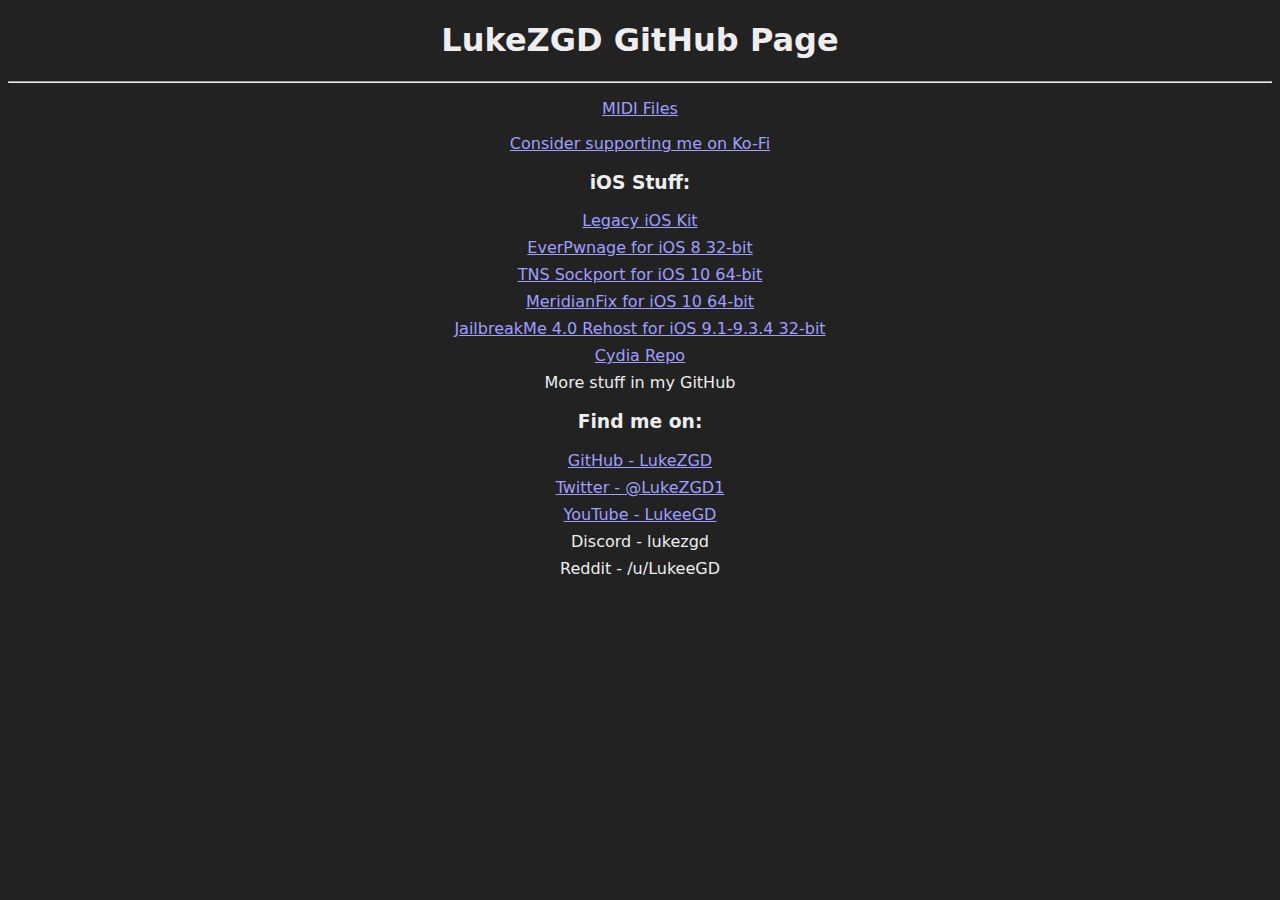
<file: index.html>
<!DOCTYPE html>
<html>
    <head>
        <meta name="viewport" content="width=device-width, initial-scale=1.0">
        <title>LukeZGD GitHub Page</title>
        <link rel="stylesheet" href="style.css">
    </head>
    <body>
        <div align="center">
        <h1>LukeZGD GitHub Page</h1>
        <hr/>
        <p><a href="./midi-files/index.html">MIDI Files</a></p>
        <p><a href="https://ko-fi.com/lukezgd">Consider supporting me on Ko-Fi</a></p>
        <h3>iOS Stuff:</h3>
        <ul>
        <li><a href="./lik/index.html">Legacy iOS Kit</a></li>
        <li><a href="https://github.com/LukeZGD/EverPwnage">EverPwnage for iOS 8 32-bit</a></li>
        <li><a href="https://lukezgd.github.io/tns-sockport">TNS Sockport for iOS 10 64-bit</a></li>
        <li><a href="https://lukezgd.github.io/MeridianFix">MeridianFix for iOS 10 64-bit</a></li>
        <li><a href="https://lukezgd.github.io/jbme4/untethered.html">JailbreakMe 4.0 Rehost for iOS 9.1-9.3.4 32-bit</a></li>
        <li><a href="./repo/index.html">Cydia Repo</a></li>
        <li>More stuff in my GitHub</li>
        <h3>Find me on:</h3>
        <ul>
        <li><a href="https://github.com/LukeZGD/">GitHub - LukeZGD</a></li>
        <li><a href="https://twitter.com/LukeZGD1">Twitter - @LukeZGD1</a></li>
        <li><a href="https://www.youtube.com/c/LukeeGD/">YouTube - LukeeGD</a></li>
        <li>Discord - lukezgd</li>
        <li>Reddit - /u/LukeeGD</li>
        </ul>
        </div>
    </body>
</html>
</file>
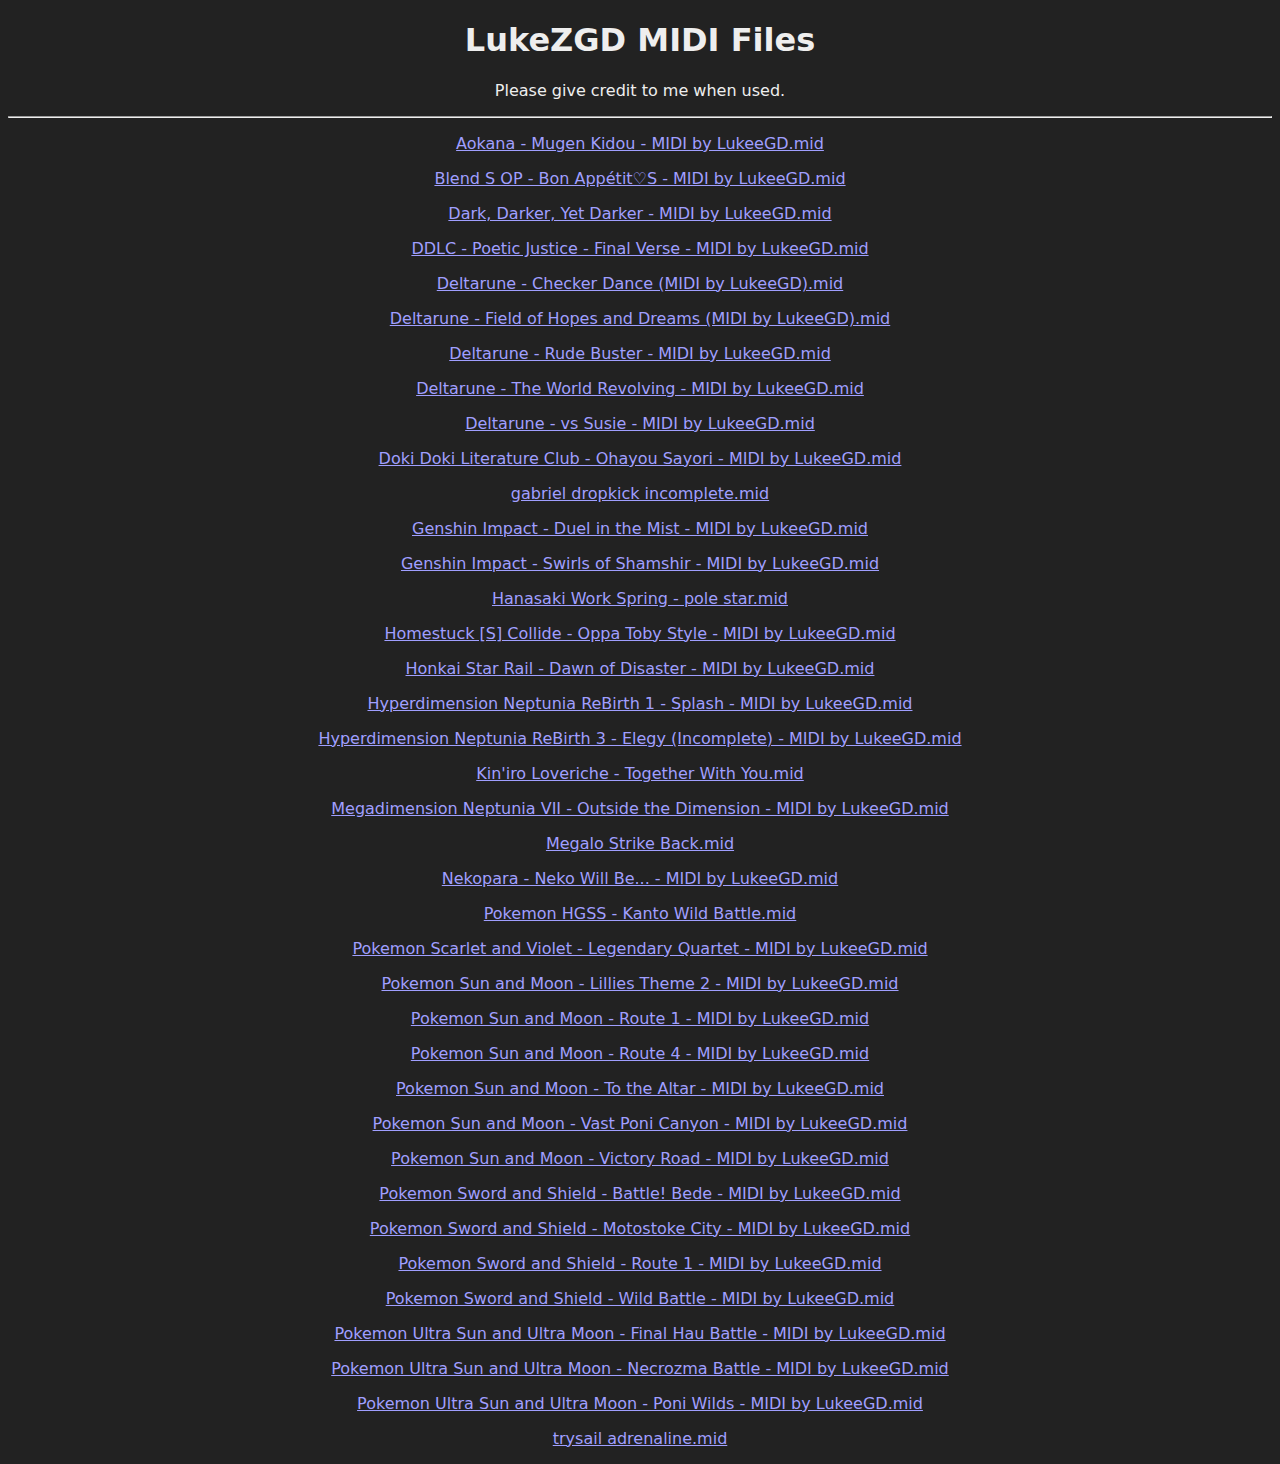
<file: midi-files/index.html>
<!DOCTYPE html>
<html>
    <head>
        <meta name="viewport" content="width=device-width, initial-scale=1.0">
        <title>LukeZGD MIDI Files</title>
        <link rel="stylesheet" href="../style.css">
    </head>
    <body>
        <div align="center">
        <h1>LukeZGD MIDI Files</h1>
        <p>Please give credit to me when used.</p>
        <hr/>
<p><a href="midis/Aokana - Mugen Kidou - MIDI by LukeeGD.mid">Aokana - Mugen Kidou - MIDI by LukeeGD.mid</a></p>
<p><a href="midis/Blend S OP - Bon Appétit♡S - MIDI by LukeeGD.mid">Blend S OP - Bon Appétit♡S - MIDI by LukeeGD.mid</a></p>
<p><a href="midis/Dark, Darker, Yet Darker - MIDI by LukeeGD.mid">Dark, Darker, Yet Darker - MIDI by LukeeGD.mid</a></p>
<p><a href="midis/DDLC - Poetic Justice - Final Verse - MIDI by LukeeGD.mid">DDLC - Poetic Justice - Final Verse - MIDI by LukeeGD.mid</a></p>
<p><a href="midis/Deltarune - Checker Dance (MIDI by LukeeGD).mid">Deltarune - Checker Dance (MIDI by LukeeGD).mid</a></p>
<p><a href="midis/Deltarune - Field of Hopes and Dreams (MIDI by LukeeGD).mid">Deltarune - Field of Hopes and Dreams (MIDI by LukeeGD).mid</a></p>
<p><a href="midis/Deltarune - Rude Buster - MIDI by LukeeGD.mid">Deltarune - Rude Buster - MIDI by LukeeGD.mid</a></p>
<p><a href="midis/Deltarune - The World Revolving - MIDI by LukeeGD.mid">Deltarune - The World Revolving - MIDI by LukeeGD.mid</a></p>
<p><a href="midis/Deltarune - vs Susie - MIDI by LukeeGD.mid">Deltarune - vs Susie - MIDI by LukeeGD.mid</a></p>
<p><a href="midis/Doki Doki Literature Club - Ohayou Sayori - MIDI by LukeeGD.mid">Doki Doki Literature Club - Ohayou Sayori - MIDI by LukeeGD.mid</a></p>
<p><a href="midis/gabriel dropkick incomplete.mid">gabriel dropkick incomplete.mid</a></p>
<p><a href="midis/Genshin Impact - Duel in the Mist - MIDI by LukeeGD.mid">Genshin Impact - Duel in the Mist - MIDI by LukeeGD.mid</a></p>
<p><a href="midis/Genshin Impact - Swirls of Shamshir - MIDI by LukeeGD.mid">Genshin Impact - Swirls of Shamshir - MIDI by LukeeGD.mid</a></p>
<p><a href="midis/Hanasaki Work Spring - pole star.mid">Hanasaki Work Spring - pole star.mid</a></p>
<p><a href="midis/Homestuck [S] Collide - Oppa Toby Style - MIDI by LukeeGD.mid">Homestuck [S] Collide - Oppa Toby Style - MIDI by LukeeGD.mid</a></p>
<p><a href="midis/Honkai Star Rail - Dawn of Disaster - MIDI by LukeeGD.mid">Honkai Star Rail - Dawn of Disaster - MIDI by LukeeGD.mid</a></p>
<p><a href="midis/Hyperdimension Neptunia ReBirth 1 - Splash - MIDI by LukeeGD.mid">Hyperdimension Neptunia ReBirth 1 - Splash - MIDI by LukeeGD.mid</a></p>
<p><a href="midis/Hyperdimension Neptunia ReBirth 3 - Elegy (Incomplete) - MIDI by LukeeGD.mid">Hyperdimension Neptunia ReBirth 3 - Elegy (Incomplete) - MIDI by LukeeGD.mid</a></p>
<p><a href="midis/Kin'iro Loveriche - Together With You.mid">Kin'iro Loveriche - Together With You.mid</a></p>
<p><a href="midis/Megadimension Neptunia VII - Outside the Dimension - MIDI by LukeeGD.mid">Megadimension Neptunia VII - Outside the Dimension - MIDI by LukeeGD.mid</a></p>
<p><a href="midis/Megalo Strike Back.mid">Megalo Strike Back.mid</a></p>
<p><a href="midis/Nekopara - Neko Will Be... - MIDI by LukeeGD.mid">Nekopara - Neko Will Be... - MIDI by LukeeGD.mid</a></p>
<p><a href="midis/Pokemon HGSS - Kanto Wild Battle.mid">Pokemon HGSS - Kanto Wild Battle.mid</a></p>
<p><a href="midis/Pokemon Scarlet and Violet - Legendary Quartet - MIDI by LukeeGD.mid">Pokemon Scarlet and Violet - Legendary Quartet - MIDI by LukeeGD.mid</a></p>
<p><a href="midis/Pokemon Sun and Moon - Lillies Theme 2 - MIDI by LukeeGD.mid">Pokemon Sun and Moon - Lillies Theme 2 - MIDI by LukeeGD.mid</a></p>
<p><a href="midis/Pokemon Sun and Moon - Route 1 - MIDI by LukeeGD.mid">Pokemon Sun and Moon - Route 1 - MIDI by LukeeGD.mid</a></p>
<p><a href="midis/Pokemon Sun and Moon - Route 4 - MIDI by LukeeGD.mid">Pokemon Sun and Moon - Route 4 - MIDI by LukeeGD.mid</a></p>
<p><a href="midis/Pokemon Sun and Moon - To the Altar - MIDI by LukeeGD.mid">Pokemon Sun and Moon - To the Altar - MIDI by LukeeGD.mid</a></p>
<p><a href="midis/Pokemon Sun and Moon - Vast Poni Canyon - MIDI by LukeeGD.mid">Pokemon Sun and Moon - Vast Poni Canyon - MIDI by LukeeGD.mid</a></p>
<p><a href="midis/Pokemon Sun and Moon - Victory Road - MIDI by LukeeGD.mid">Pokemon Sun and Moon - Victory Road - MIDI by LukeeGD.mid</a></p>
<p><a href="midis/Pokemon Sword and Shield - Battle! Bede - MIDI by LukeeGD.mid">Pokemon Sword and Shield - Battle! Bede - MIDI by LukeeGD.mid</a></p>
<p><a href="midis/Pokemon Sword and Shield - Motostoke City - MIDI by LukeeGD.mid">Pokemon Sword and Shield - Motostoke City - MIDI by LukeeGD.mid</a></p>
<p><a href="midis/Pokemon Sword and Shield - Route 1 - MIDI by LukeeGD.mid">Pokemon Sword and Shield - Route 1 - MIDI by LukeeGD.mid</a></p>
<p><a href="midis/Pokemon Sword and Shield - Wild Battle - MIDI by LukeeGD.mid">Pokemon Sword and Shield - Wild Battle - MIDI by LukeeGD.mid</a></p>
<p><a href="midis/Pokemon Ultra Sun and Ultra Moon - Final Hau Battle - MIDI by LukeeGD.mid">Pokemon Ultra Sun and Ultra Moon - Final Hau Battle - MIDI by LukeeGD.mid</a></p>
<p><a href="midis/Pokemon Ultra Sun and Ultra Moon - Necrozma Battle - MIDI by LukeeGD.mid">Pokemon Ultra Sun and Ultra Moon - Necrozma Battle - MIDI by LukeeGD.mid</a></p>
<p><a href="midis/Pokemon Ultra Sun and Ultra Moon - Poni Wilds - MIDI by LukeeGD.mid">Pokemon Ultra Sun and Ultra Moon - Poni Wilds - MIDI by LukeeGD.mid</a></p>
<p><a href="midis/trysail adrenaline.mid">trysail adrenaline.mid</a></p>
</div>
    </body>
</html>
</file>
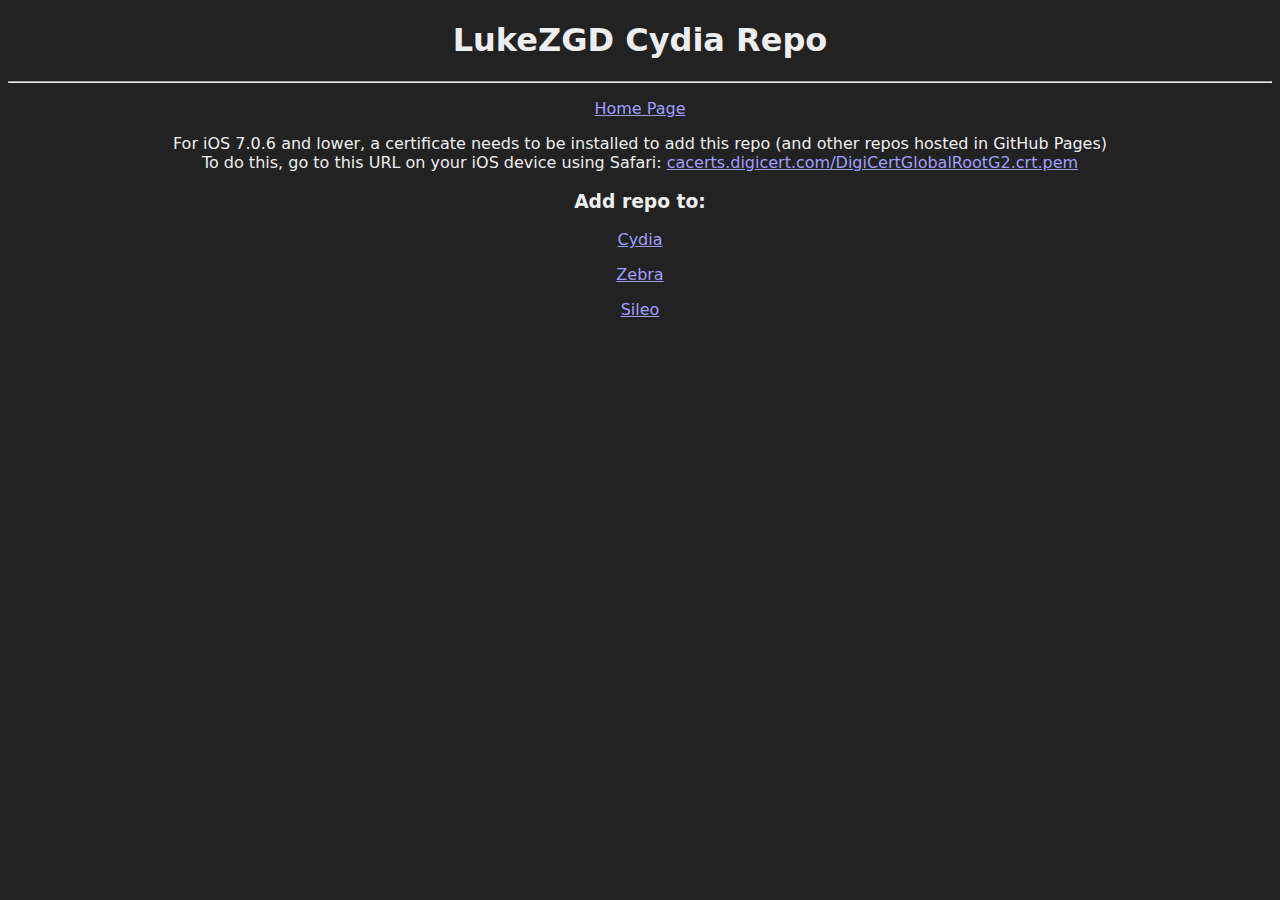
<file: repo/index.html>
<!DOCTYPE html>
<html>
    <head>
        <meta name="viewport" content="width=device-width, initial-scale=1.0">
        <title>LukeZGD Cydia Repo</title>
        <link rel="stylesheet" href="../style.css">
    </head>
    <body>
        <div align="center">
        <h1>LukeZGD Cydia Repo</h1>
        <hr/>
        <p><a href="../index.html">Home Page</a></p>
        <p>For iOS 7.0.6 and lower, a certificate needs to be installed to add this repo (and other repos hosted in GitHub Pages)
        <br/>To do this, go to this URL on your iOS device using Safari: <a href="https://cacerts.digicert.com/DigiCertGlobalRootG2.crt.pem">cacerts.digicert.com/DigiCertGlobalRootG2.crt.pem</a></p>
        <h3>Add repo to:</h3>
        <p><a href="cydia://url/https://cydia.saurik.com/api/share#?source=https://LukeZGD.github.io/repo/">Cydia</a></p>
        <p><a href="zbra://sources/add/https://LukeZGD.github.io/repo/">Zebra</a></p>
        <p><a href="sileo://source/https://LukeZGD.github.io/repo/">Sileo</a></p>
        </div>
    </body>
</html>
</file>
<file: style.css>
a {
    color: #a09fff;
}

h1, h3, p {
    color: #eeeeee;
}

body {
    background-color: #222222;
    font-family: '-apple-system','Helvetica Neue','system-ui';
}

ul {
    color: #eeeeee;
    list-style-type: none;
    padding: 0;
}

li {
    margin-bottom: 0.5em;
}
</file>
